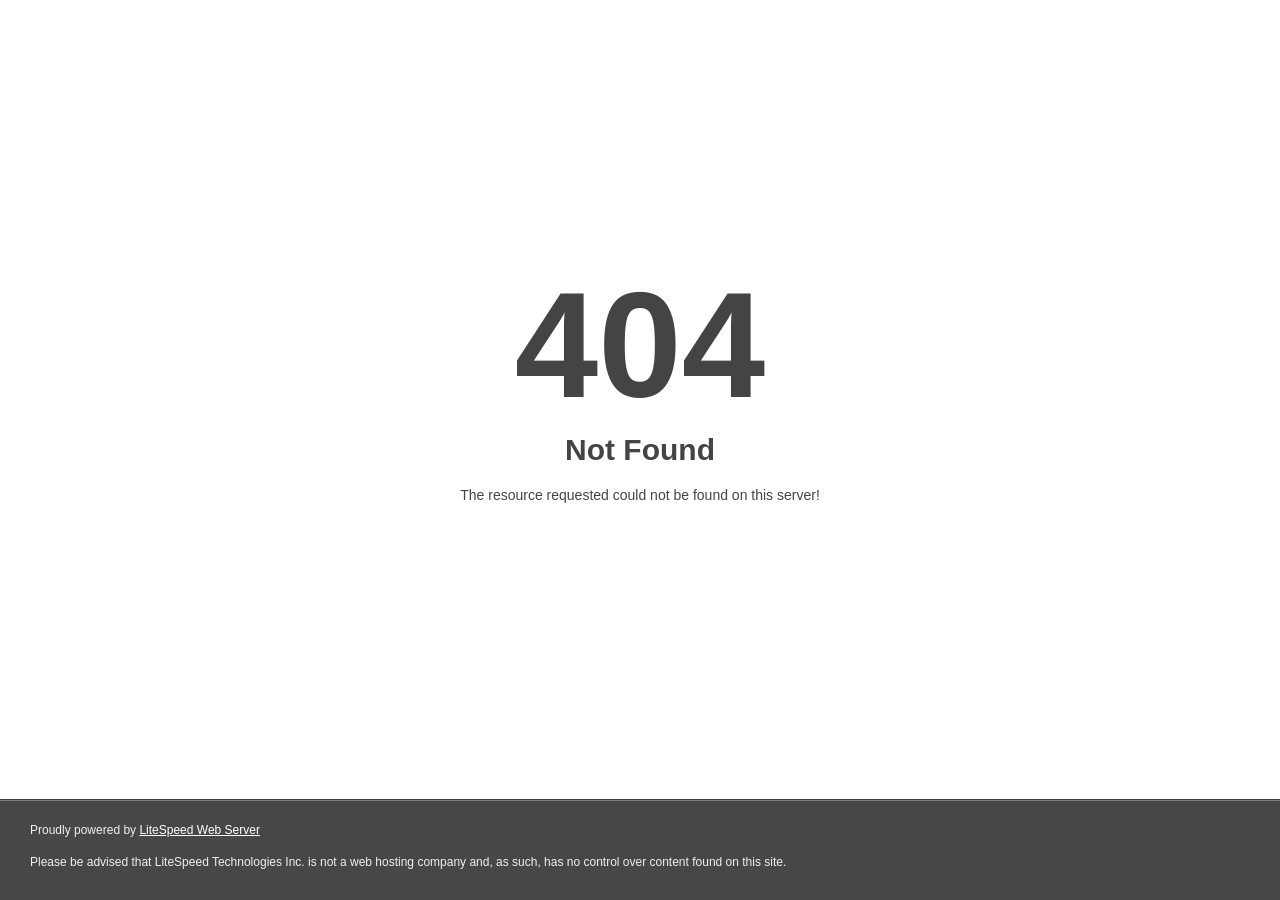
<file: css/images/loading-animation.html>
<!DOCTYPE html>
<html style="height:100%">
<head>
<meta name="viewport" content="width=device-width, initial-scale=1, shrink-to-fit=no">
<title> 404 Not Found
</title></head>
<body style="color: #444; margin:0;font: normal 14px/20px Arial, Helvetica, sans-serif; height:100%; background-color: #fff;">
<div style="height:auto; min-height:100%; ">     <div style="text-align: center; width:800px; margin-left: -400px; position:absolute; top: 30%; left:50%;">
        <h1 style="margin:0; font-size:150px; line-height:150px; font-weight:bold;">404</h1>
<h2 style="margin-top:20px;font-size: 30px;">Not Found
</h2>
<p>The resource requested could not be found on this server!</p>
</div></div><div style="color:#f0f0f0; font-size:12px;margin:auto;padding:0px 30px 0px 30px;position:relative;clear:both;height:100px;margin-top:-101px;background-color:#474747;border-top: 1px solid rgba(0,0,0,0.15);box-shadow: 0 1px 0 rgba(255, 255, 255, 0.3) inset;">
<br>Proudly powered by  <a style="color:#fff;" href="http://www.litespeedtech.com/error-page">LiteSpeed Web Server</a><p>Please be advised that LiteSpeed Technologies Inc. is not a web hosting company and, as such, has no control over content found on this site.</p></div></body></html>
</file>
